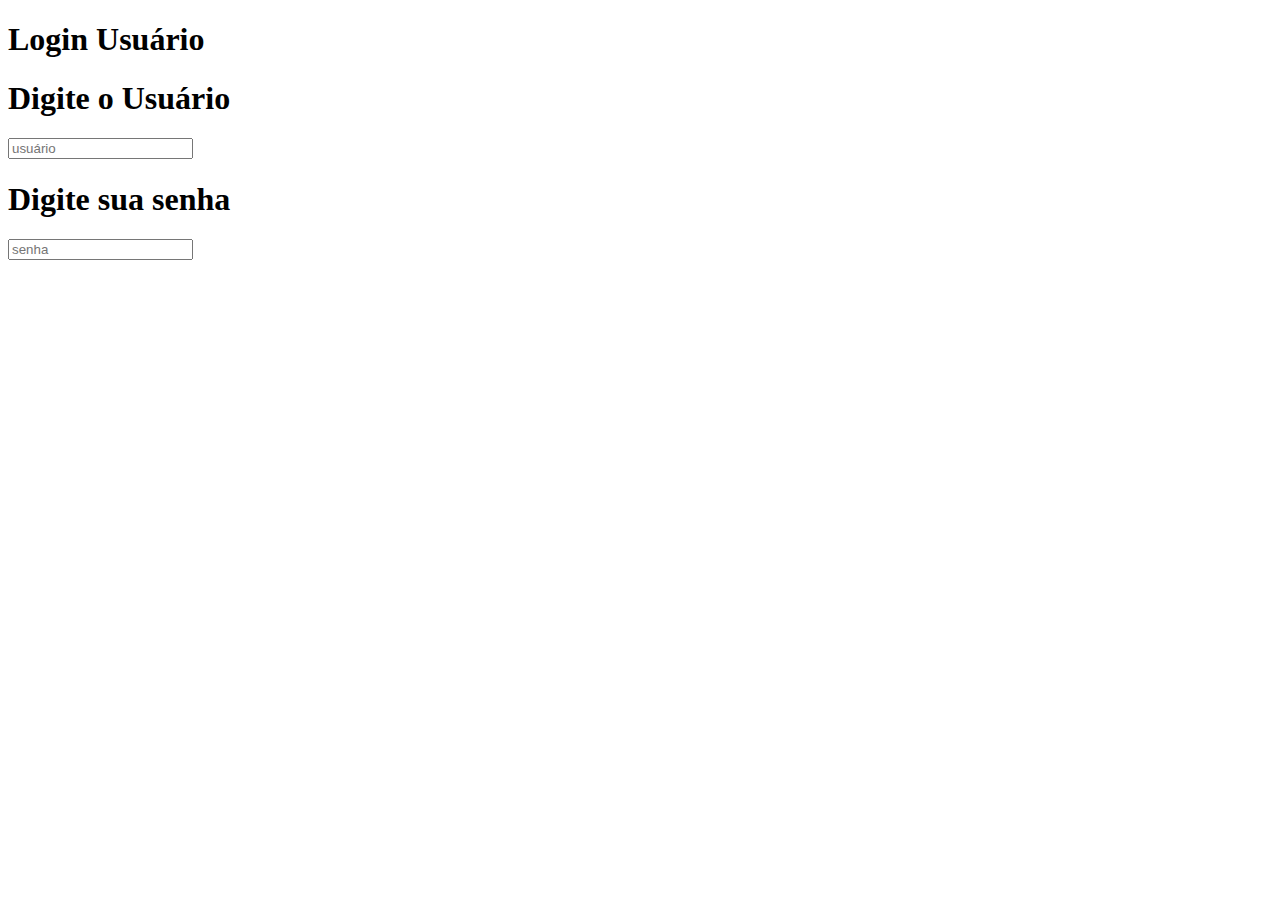
<file: e-devs/target/classes/static/index.html>
<!DOCTYPE html>
<html lang="en">
<head>
    <meta charset="UTF-8">
    <meta name="viewport" content="width=device-width, initial-scale=1.0">
    <title>Document</title>
</head>
<body>
    <h1>Login Usuário</h1>
    <from>
        <h1>Digite o Usuário</h1>
        <input type="text" placeholder="usuário">
        
        <h1>Digite sua senha</h1>
        <input type="text" placeholder="senha">
    </from>
</body>
</html>
</file>
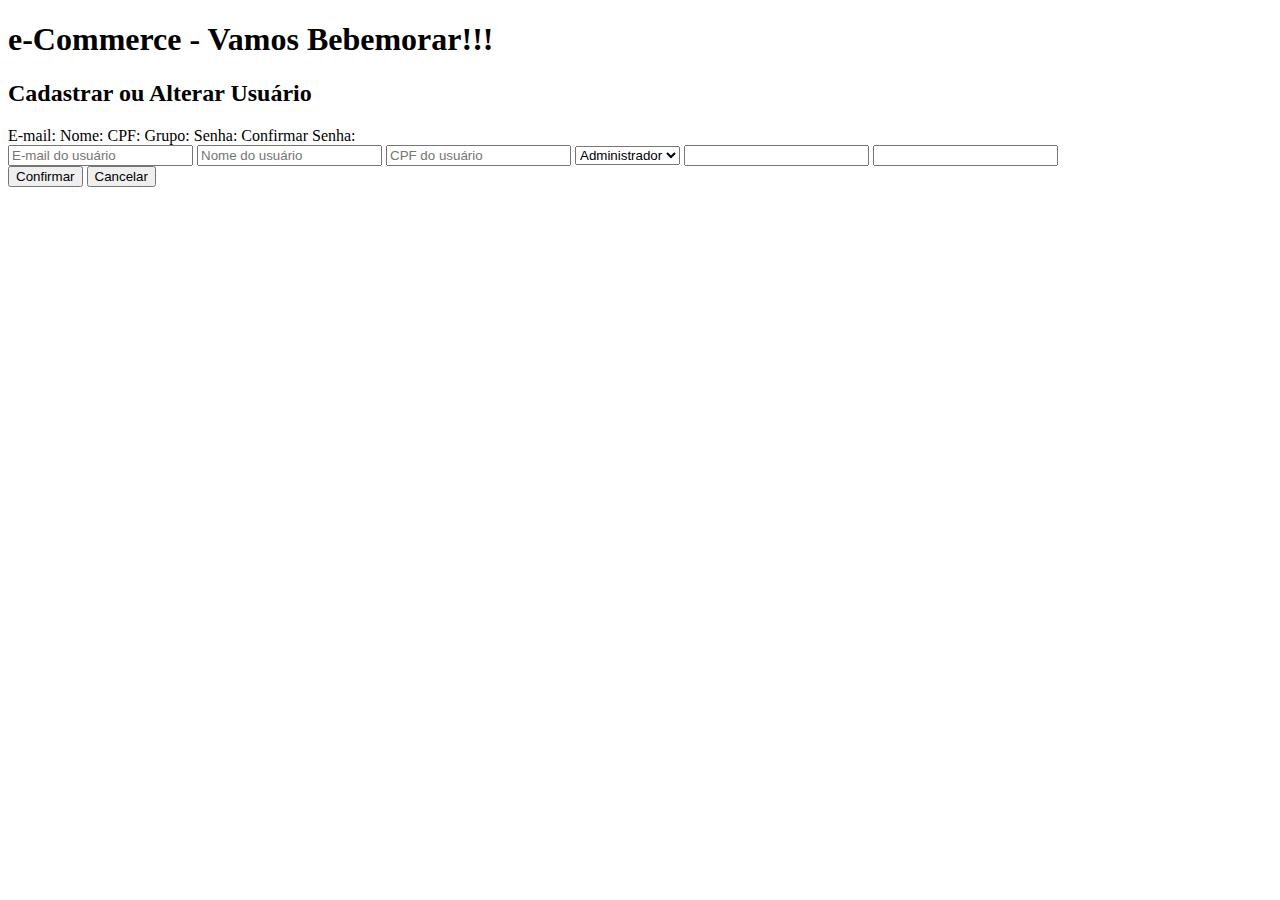
<file: e-devs/target/classes/templates/CadastrarAlterarUsuario.html>
<!DOCTYPE html>
<html xmlns="http://www.w3.org/1999/xhtml" xmlns:th="https://www.thymeleaf.org" lang="en">
<head>
    <meta charset="UTF-8">
    <meta http-equiv="X-UA-Compatible" content="IE=Edge">
    <meta name="viewport" content="width=device-width, initial-scale=1.0">
    <link rel="stylesheet" th:href="@{CadastrarAlterarUsuario.css}">

    <title>Cadastrar ou Alterar Usuário</title>
</head>

<!-- Aqui fica o cabeçalho! -->
<body>
<header id="cabecalho-site">
    <h1 id="identificacao-site">e-Commerce - Vamos Bebemorar!!!</h1>
</header>

<article id="area-usuario">
    <section id="caixa-usuario">
        <header id="cabecalho-usuario">
            <h2>Cadastrar ou Alterar Usuário</h2>
        </header>
        <form id="info-usuarios">
            <div id="info-titulos">
                <label for="email" class="titulo-campo">E-mail:</label>
                <label for="nome" class="titulo-campo">Nome:</label>
                <label for="cpf" class="titulo-campo">CPF:</label>
                <label for="grupo" class="titulo-campo">Grupo:</label>
                <label for="senha" class="titulo-campo">Senha:</label>
                <label for="senha-2" class="titulo-campo">Confirmar Senha:</label>
            </div>
            <div id="info-campos">
                <input type="email" th:field="*{email}" id="email-usuario" placeholder="E-mail do usuário" required>
                <input type="text" th:field="*{nome}" id="nome-usuario" placeholder="Nome do usuário" required>
                <input type="text" th:field="*{cpf}" id="cpf-usuario" placeholder="CPF do usuário" required>
                <select th:field="*{grupo}" id="grupo-usuario" required>
                    <option>Administrador</option>
                    <option>Estoquista</option>
                </select>
                <input type="password" th:field="*{senha}" class="senha-usuario" required>
                <input type="password" th:field="*{senha-2}" class="senha-usuario" required>
            </div>
        </form>
        <div id="botoes">
            <button id="btn-confirmar">Confirmar</button>
            <button id="btn-cancelar">Cancelar</button>
        </div>
    </section>
</article>
</body>
</html>
</file>
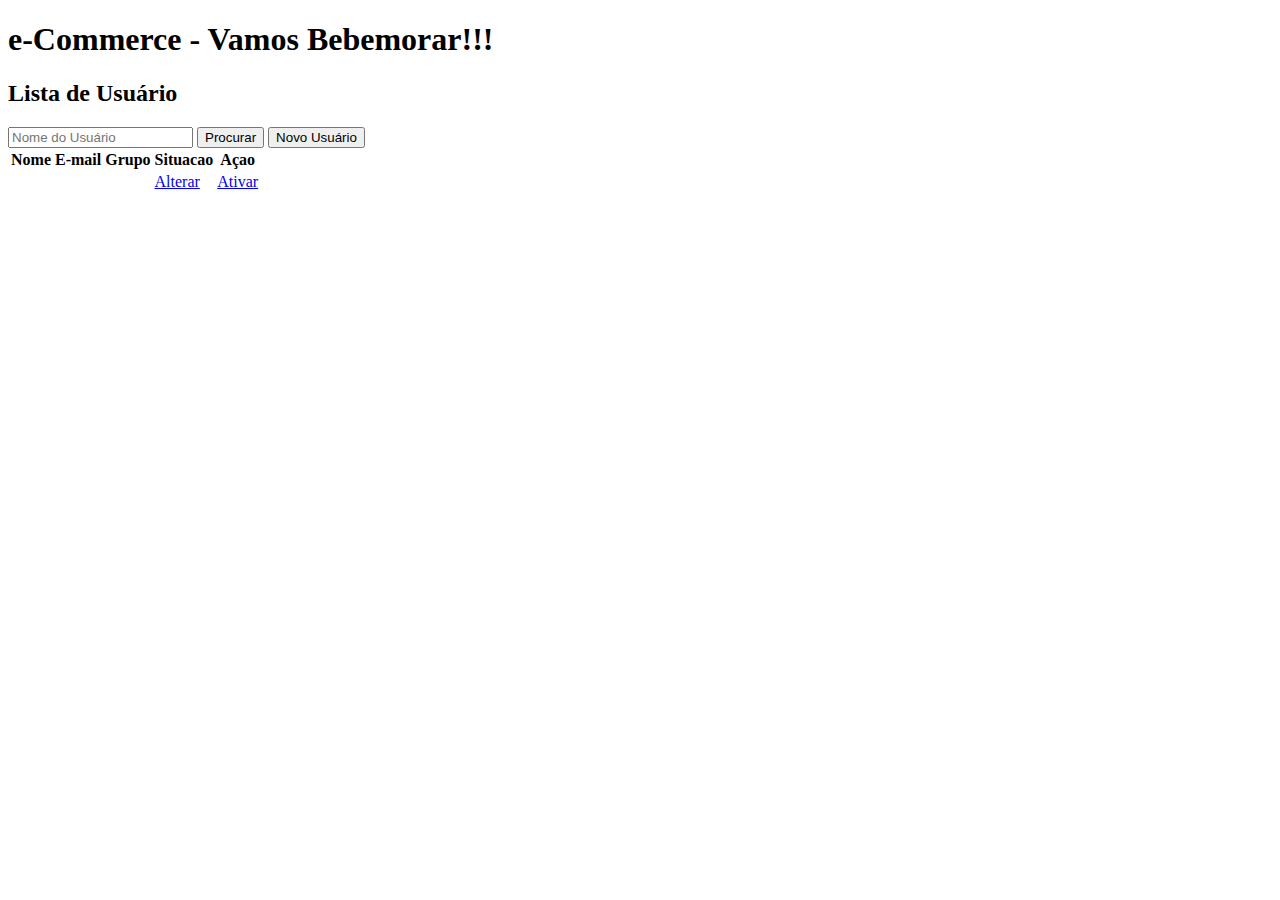
<file: e-devs/target/classes/templates/ListarUsuario.html>
<!DOCTYPE html>
<html xmlns="http://www.w3.org/1999/xhtml" xmlns:th="https://www.thymeleaf.org" lang="en">
<head>
    <meta charset="UTF-8">
    <meta name="viewport" content="width=device-width, initial-scale=1.0">
    <link rel="stylesheet" th:href="@{ListarUsuario.css}">

    <title>Login</title>
</head>

<body>
<!-- Aqui fica o cabeçalho! -->
<header id="cabecalho-site">
    <h1 id="identificacao-site">e-Commerce - Vamos Bebemorar!!!</h1>
</header>

<article id="area-lista-usuario">
    <section id="caixa-lista-usuario">
        <header id="cabecalho-lista-usuario">
            <h2>Lista de Usuário</h2>
        </header>
        <form id="info-usuarios">
            <div id="info-selecoes">
                <input type="text" placeholder="Nome do Usuário" id="nome-pesquisa">
                <button id="btn-procurar">Procurar</button>
                <button id="btn-cadastrar">Novo Usuário</button>
            </div>
            <table id="tabela-usuario">
                <thead id="cabecalho-tabela-usuario">
                <tr>
                    <th class="nome-usuario">Nome</th>
                    <th class="email-usuario">E-mail</th>
                    <th class="grupo-usuario">Grupo</th>
                    <th class="situacao-usuario">Situacao</th>
                    <th class="acao-usuario" colspan="2">Açao</th>
                </tr>
                </thead>
                <tbody id="detalhe-tabela-usuario">
                <tr th:each="usuario : ${usuarios}">
                    <td class="nome-usuario" th:text="${usuario.email}"></td>
                    <td class="email-usuario" th:text="${usuario.password}"></td>
                    <td class="grupo-usuario" th:text="${usuario.role}"></td>
                    <td class="alterar-dados-usuario">
                        <a href="xxxxxxxxxxxxxxxxxxxxx">Alterar</a>
                    </td>
                    <td class="alterar-situacao-usuario">
                        <a href="yyyyyyyyyyyyyyyyyyyyy">Ativar</a>
                    </td>
                </tr>
                </tbody>
            </table>
        </form>
    </section>
</article>
</body>
</html>
</file>
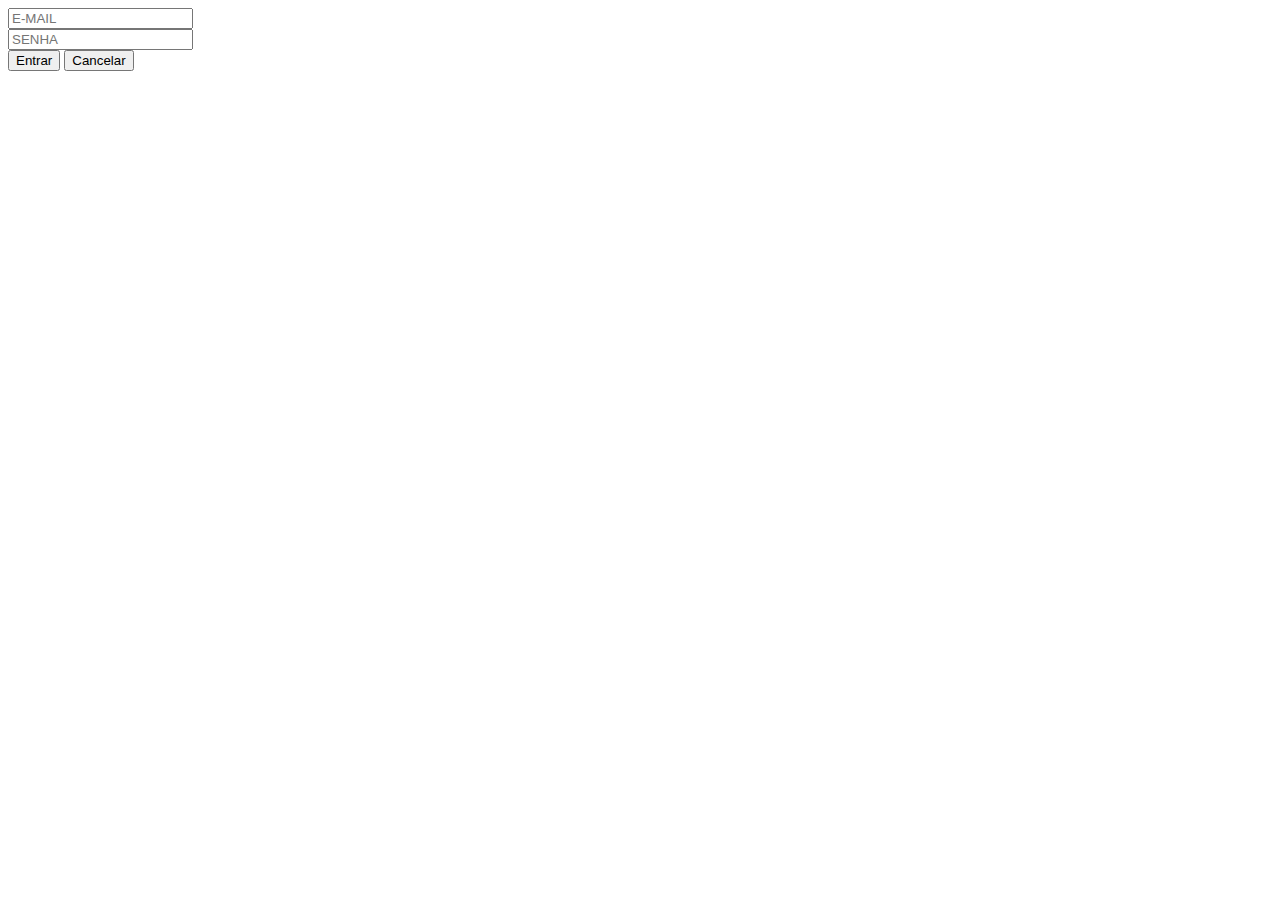
<file: e-devs/target/classes/templates/TelaLogin.html>
<!DOCTYPE html>
<html xmlns="http://www.w3.org/1999/xhtml" xmlns:th="https://www.thymeleaf.org" lang="en">
<head>
    <meta charset="UTF-8">
    <meta name="viewport" content="width=device-width, initial-scale=1.0">
    <link rel="stylesheet" th:href="@{TelaLogin.css}">

    <title>Login</title>
</head>
<body>

<form action="/login" method="post">
    <input type="email" name="email" placeholder="E-MAIL" required><br>
    <input type="password" name="password" placeholder="SENHA" required><br>
    <button type="submit">Entrar</button>
    <button type="submit">Cancelar</button>
</form>

</body>
</html>
</file>
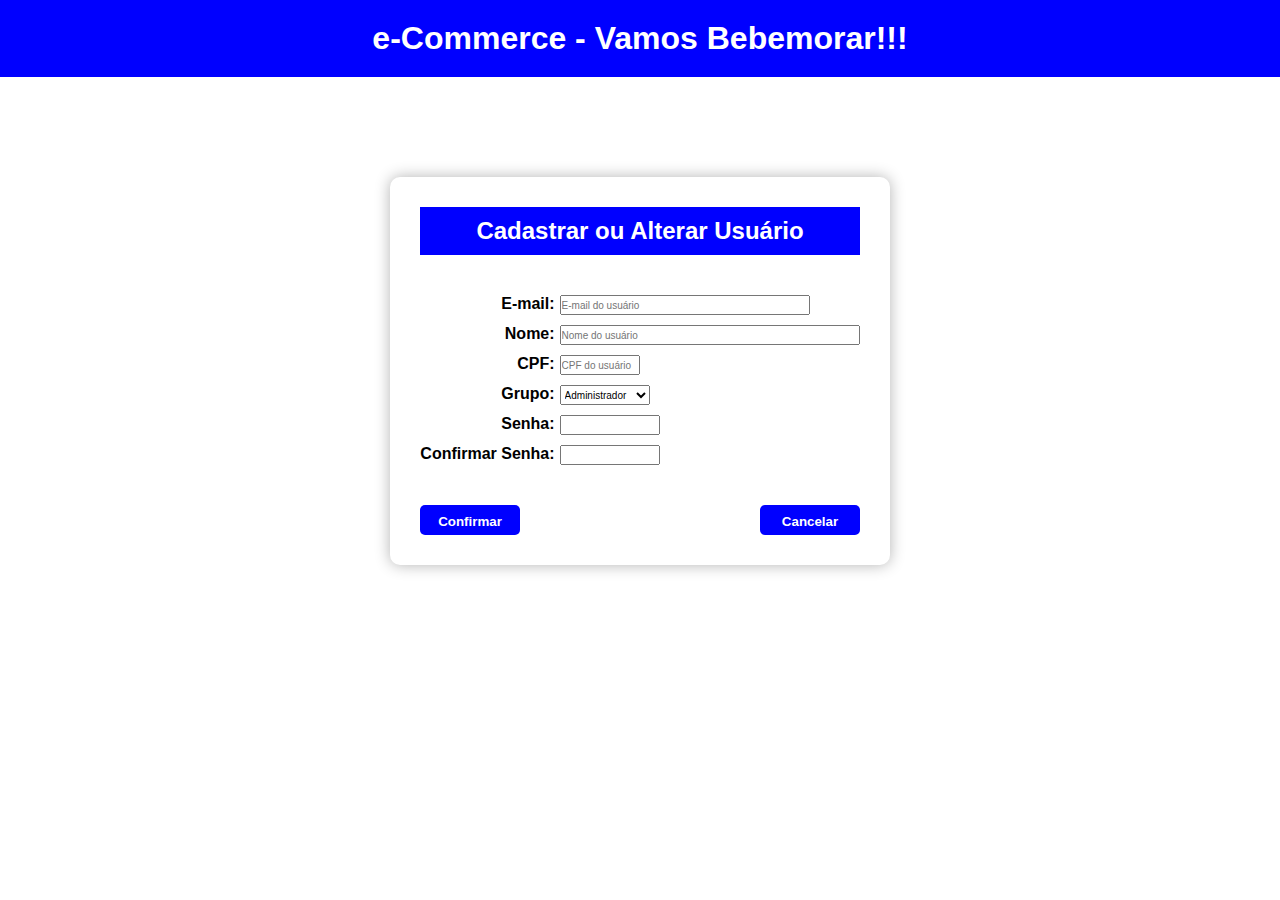
<file: e-devs/src/main/resources/templates/CadastrarAlterarUsuario.html>
<!DOCTYPE html>
<html lang="en">
<head>
    <meta charset="UTF-8">
    <meta http-equiv="X-UA-Compatible" content="IE=Edge">
    <meta name="viewport" content="width=device-width, initial-scale=1.0">
    <link href="../static/css/CadastrarAlterarUsuario.css" rel="stylesheet">
    <title>Cadastrar ou Alterar Usuário</title>
</head>

<!-- Aqui fica o cabeçalho! -->
<header id="cabecalho-site">
    <h1 id="identificacao-site">e-Commerce - Vamos Bebemorar!!!</h1>
</header>

<body>
    <article id="area-usuario">
        <section id="caixa-usuario">
            <header id="cabecalho-usuario">
                <h2>Cadastrar ou Alterar Usuário</h2>
            </header>
            <form id="info-usuarios">
                <div id="info-titulos">
                    <label for="email" class="titulo-campo">E-mail:</label>
                    <label for="nome" class="titulo-campo">Nome:</label>
                    <label for="cpf" class="titulo-campo">CPF:</label>
                    <label for="grupo" class="titulo-campo">Grupo:</label>
                    <label for="senha" class="titulo-campo">Senha:</label>
                    <label for="senha-2" class="titulo-campo">Confirmar Senha:</label>
                </div>
                <div id="info-campos">
                    <input type="email" th:field="*{email}" id="email-usuario" placeholder="E-mail do usuário" required>
                    <input type="text" th:field="*{nome}" id="nome-usuario" placeholder="Nome do usuário" required>
                    <input type="text" th:field="*{cpf}" id="cpf-usuario" placeholder="CPF do usuário" required>
                    <select th:field="*{grupo}" id="grupo-usuario" required>
                        <option>Administrador</option>
                        <option>Estoquista</option>
                    </select>
                    <input type="password" th:field="*{senha}" class="senha-usuario" required>
                    <input type="password" th:field="*{senha-2}" class="senha-usuario" required>
                </div>
            </form>
            <div id="botoes">
                <button id="btn-confirmar">Confirmar</button>
                <button id="btn-cancelar">Cancelar</button>
            </div>
    </section>
    </article>
</body>
</html>
</file>
<file: e-devs/src/main/resources/static/css/CadastrarAlterarUsuario.css>
@charset "UTF-8";

*{
    margin: 0;
    padding: 0;
    box-sizing: border-box;
    font-family: Arial, Helvetica, sans-serif;
}

/* Estilização do Cabeçalho do Site */
#cabecalho-site {
    background-color: blue;
    padding: 20px 0;
    width: 100%;
}

#identificacao-site {
    color: white;
    display: flex;
    justify-content: center;
}

/* Estilização do Corpo do Site! */
body {
    background-color: white;
}

/* Estilização do Caixa da Lista de Usuário */
#area-usuario {
     margin-top: 100px;
     display: flex;
     justify-content: center;
}

#caixa-usuario {
    background-color: white;
    box-shadow: 0px 0px 15px rgba(0, 0, 0, 0.3);
    padding:30px;
    border-radius: 10px;
    text-align: center;
    max-width: 500px; /* Largura máxima da caixa */
    width: 100%; /* Ocupa a largura máxima da caixa*/
}

#cabecalho-usuario {
    background-color: blue;
    color: white;
    padding: 10px 0;
}

#info-usuarios {
    margin-top: 40px;
    display: flex;
    justify-content: center;
}

#info-titulos {
    width: 168px;
    font-weight: bold;
    display: flex;
    flex-direction: column;
    text-align: right;
    margin-right: 5px;
}

.titulo-campo {
    height: 20px;
    margin-bottom: 10px;
}

#info-campos {
    width: 375px;
    display: flex;
    flex-direction: column;
}

#email-usuario {
    width: 250px;
    height: 20px;
    font-size: 10px;
    margin-bottom: 10px;
}

#nome-usuario {
    height: 20px;
    font-size: 10px;
    margin-bottom: 10px;
}

#cpf-usuario {
    width: 80px;
    height: 20px;
    font-size: 10px;
    margin-bottom: 10px;
}

#grupo-usuario {
    width: 90px;
    height: 20px;
    font-size: 10px;
    margin-bottom: 10px;
}

.senha-usuario {
    width: 100px;
    height: 20px;
    margin-bottom: 10px;
}

#botoes {
    margin-top: 30px;
    height: 30px;
    display: flex;
    flex-direction: row;
    justify-content: space-between;
}

#btn-confirmar{
    color: white;
    background-color: blue;
    font-weight: bold;
    width: 100px;
    padding: 2px 0px 0px;
    border: none;
    border-radius: 5px;
}

#btn-cancelar{
    color: white;
    background-color: blue;
    font-weight: bold;
    width: 100px;
    padding: 2px 0px 0px;
    border: none;
    border-radius: 5px;
}
</file>
